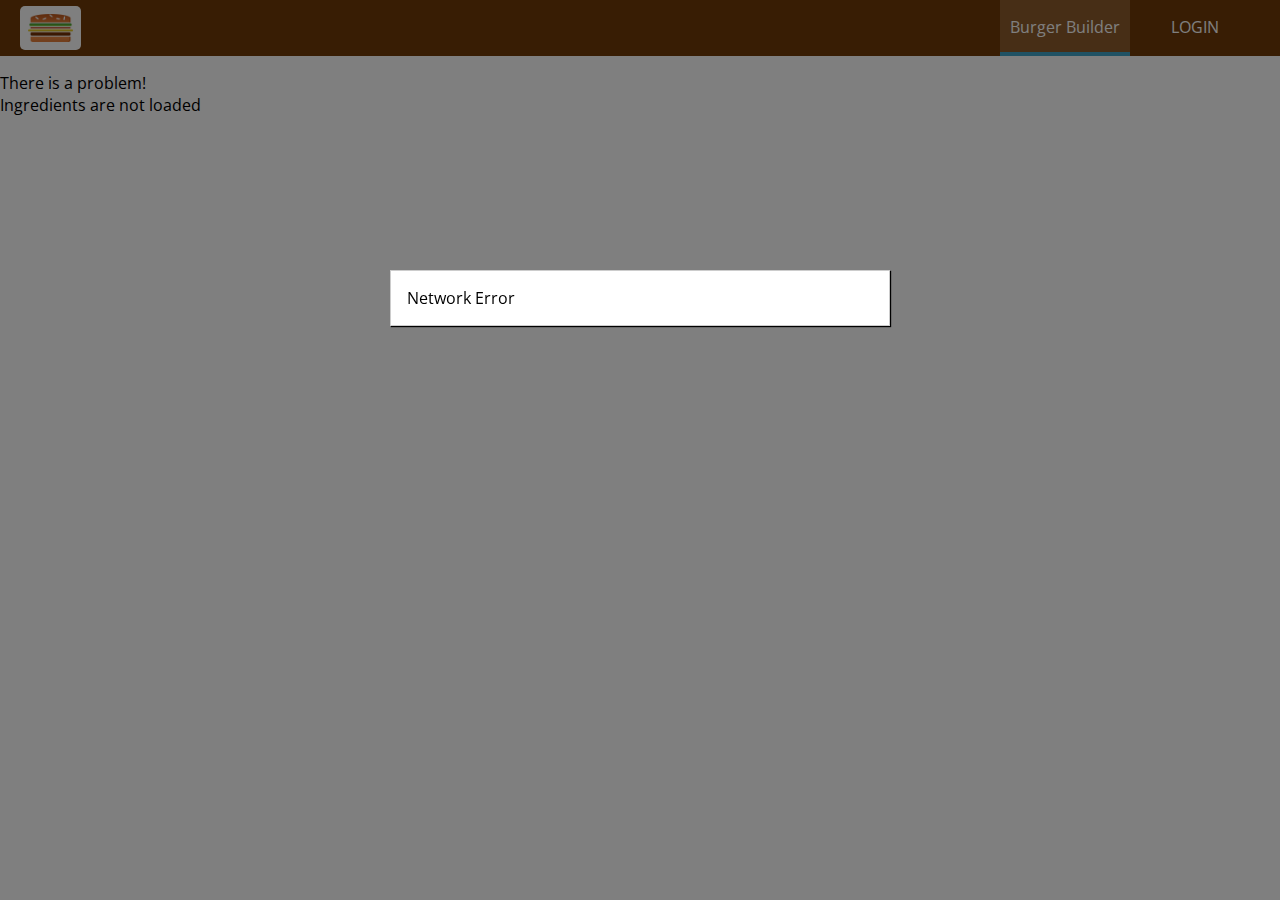
<file: BurgerBuilder/index.html>
<!doctype html><html lang="en"><head><meta charset="utf-8"/><link rel="icon" href="./favicon.ico"/><meta name="viewport" content="width=device-width,initial-scale=1"/><meta name="theme-color" content="#000000"/><meta name="description" content="Web site created using create-react-app"/><link rel="apple-touch-icon" href="./logo192.png"/><link rel="manifest" href="./manifest.json"/><link href="https://fonts.googleapis.com/css2?family=Open+Sans:wght@400;700&display=swap" rel="stylesheet"><title>Burger Builder</title><link href="./static/css/main.a68c9143.chunk.css" rel="stylesheet"></head><body><noscript>You need to enable JavaScript to run this app.</noscript><div id="root"></div><script>!function(e){function r(r){for(var n,l,i=r[0],f=r[1],a=r[2],c=0,s=[];c<i.length;c++)l=i[c],Object.prototype.hasOwnProperty.call(o,l)&&o[l]&&s.push(o[l][0]),o[l]=0;for(n in f)Object.prototype.hasOwnProperty.call(f,n)&&(e[n]=f[n]);for(p&&p(r);s.length;)s.shift()();return u.push.apply(u,a||[]),t()}function t(){for(var e,r=0;r<u.length;r++){for(var t=u[r],n=!0,i=1;i<t.length;i++){var f=t[i];0!==o[f]&&(n=!1)}n&&(u.splice(r--,1),e=l(l.s=t[0]))}return e}var n={},o={1:0},u=[];function l(r){if(n[r])return n[r].exports;var t=n[r]={i:r,l:!1,exports:{}};return e[r].call(t.exports,t,t.exports,l),t.l=!0,t.exports}l.m=e,l.c=n,l.d=function(e,r,t){l.o(e,r)||Object.defineProperty(e,r,{enumerable:!0,get:t})},l.r=function(e){"undefined"!=typeof Symbol&&Symbol.toStringTag&&Object.defineProperty(e,Symbol.toStringTag,{value:"Module"}),Object.defineProperty(e,"__esModule",{value:!0})},l.t=function(e,r){if(1&r&&(e=l(e)),8&r)return e;if(4&r&&"object"==typeof e&&e&&e.__esModule)return e;var t=Object.create(null);if(l.r(t),Object.defineProperty(t,"default",{enumerable:!0,value:e}),2&r&&"string"!=typeof e)for(var n in e)l.d(t,n,function(r){return e[r]}.bind(null,n));return t},l.n=function(e){var r=e&&e.__esModule?function(){return e.default}:function(){return e};return l.d(r,"a",r),r},l.o=function(e,r){return Object.prototype.hasOwnProperty.call(e,r)},l.p="/";var i=this["webpackJsonpburger-builder"]=this["webpackJsonpburger-builder"]||[],f=i.push.bind(i);i.push=r,i=i.slice();for(var a=0;a<i.length;a++)r(i[a]);var p=f;t()}([])</script><script src="./static/js/2.e29c553c.chunk.js"></script><script src="./static/js/main.41951b1a.chunk.js"></script></body></html>
</file>
<file: BurgerBuilder/static/css/main.a68c9143.chunk.css>
body{margin:0;font-family:"Open Sans",-apple-system,BlinkMacSystemFont,"Segoe UI","Roboto","Oxygen","Ubuntu","Cantarell","Fira Sans","Droid Sans","Helvetica Neue",sans-serif;-webkit-font-smoothing:antialiased;-moz-osx-font-smoothing:grayscale}code{font-family:source-code-pro,Menlo,Monaco,Consolas,"Courier New",monospace}.Logo_Logo__1N0xH{background-color:#fff;padding:8px;height:100%;box-sizing:border-box;border-radius:5px}.Logo_Logo__1N0xH img{height:100%}.NavigationItem_NavigationItem__2SpXc{margin:10px 0;box-sizing:border-box;display:block;width:100%}.NavigationItem_NavigationItem__2SpXc a{color:#8f5c2c;text-decoration:none;width:100%;box-sizing:border-box;display:block}.NavigationItem_NavigationItem__2SpXc a.NavigationItem_active__2v2td,.NavigationItem_NavigationItem__2SpXc a:active,.NavigationItem_NavigationItem__2SpXc a:hover{color:#40a4c8}@media (min-width:500px){.NavigationItem_NavigationItem__2SpXc{margin:0;display:flex;height:100%;width:130px;align-items:center;text-align:center}.NavigationItem_NavigationItem__2SpXc a{color:#fff;height:100%;padding:16px 10px;border-bottom:4px solid transparent}.NavigationItem_NavigationItem__2SpXc a.NavigationItem_active__2v2td,.NavigationItem_NavigationItem__2SpXc a:active,.NavigationItem_NavigationItem__2SpXc a:hover{background-color:#8f5c2c;border-bottom:4px solid #40a4c8;color:#fff}}.NavigationItems_NavigationItems__1fnFX{margin:0;padding:0;list-style:none;display:flex;flex-flow:column;align-items:center;height:100%}@media (min-width:500px){.NavigationItems_NavigationItems__1fnFX{flex-flow:row}}.DrawerToggle_DrawerToggle__m405X{width:40px;height:100%;display:flex;flex-flow:column;justify-content:space-around;align-items:center;padding:10px 0;box-sizing:border-box;cursor:pointer}.DrawerToggle_DrawerToggle__m405X div{width:90%;height:3px;background-color:#fff}@media (min-width:500px){.DrawerToggle_DrawerToggle__m405X{display:none}}.Toolbar_Toolbar__ApScI{width:100%;height:56px;position:fixed;top:0;left:0;background-color:#703b09;display:flex;justify-content:space-between;align-items:center;padding:0 20px;box-sizing:border-box;z-index:90}.Toolbar_Toolbar__ApScI nav{height:100%}.Toolbar_Logo__3Lk47{height:80%}@media (max-width:499px){.Toolbar_DesktopOnly__LuPaL{display:none}}.Backdrop_Backdrop__3j6VK{width:100%;height:100%;position:fixed;z-index:100;left:0;top:0;background-color:rgba(0,0,0,.5)}.SideDrawer_SideDrawer__3kXLK{position:fixed;width:280px;max-width:70%;height:100%;left:0;top:0;z-index:200;background-color:#fff;padding:32px 16px;box-sizing:border-box;transition:transform .3s ease-out}@media (min-width:500px){.SideDrawer_SideDrawer__3kXLK{display:none}}.SideDrawer_Open__1tCv1{transform:translateX(0)}.SideDrawer_Close__9j7x-{transform:translateX(-100%)}.SideDrawer_Logo__3voUv{height:11%;margin-bottom:32px}.Layout_Content__3H3X8{margin-top:72px}.Modal_Modal__1-5dN{position:fixed;z-index:500;background-color:#fff;width:70%;border:1px solid #ccc;box-shadow:1px 1px 1px #000;padding:16px;left:15%;top:30%;box-sizing:border-box;transition:all .3s ease-out}@media (min-width:600px){.Modal_Modal__1-5dN{width:500px;left:calc(50% - 250px)}}.BurgerIngredient_BreadBottom__2US69{height:13%;width:80%;background:linear-gradient(#f08e4a,#e27b36);border-radius:0 0 30px 30px;box-shadow:inset -15px 0 #c15711;margin:2% auto}.BurgerIngredient_BreadTop__3Y4-R{height:20%;width:80%;background:linear-gradient(#bc581e,#e27b36);border-radius:50% 50% 0 0;box-shadow:inset -15px 0 #c15711;margin:2% auto;position:relative}.BurgerIngredient_Seeds1__J6vUJ{width:10%;height:15%;position:absolute;background-color:#fff;left:30%;top:50%;border-radius:40%;transform:rotate(-20deg);box-shadow:inset -2px -3px #c9c9c9}.BurgerIngredient_Seeds1__J6vUJ:after{left:-170%;top:-260%;box-shadow:inset -1px 2px #c9c9c9}.BurgerIngredient_Seeds1__J6vUJ:after,.BurgerIngredient_Seeds1__J6vUJ:before{content:"";width:100%;height:100%;position:absolute;background-color:#fff;border-radius:40%;transform:rotate(60deg)}.BurgerIngredient_Seeds1__J6vUJ:before{left:180%;top:-50%;box-shadow:inset -1px -3px #c9c9c9}.BurgerIngredient_Seeds2__2Ylex{width:10%;height:15%;position:absolute;background-color:#fff;left:64%;top:50%;border-radius:40%;transform:rotate(10deg);box-shadow:inset -3px 0 #c9c9c9}.BurgerIngredient_Seeds2__2Ylex:before{content:"";width:100%;height:100%;position:absolute;background-color:#fff;left:150%;top:-130%;border-radius:40%;transform:rotate(90deg);box-shadow:inset 1px 3px #c9c9c9}.BurgerIngredient_Meat__3flwI{width:80%;height:8%;background:linear-gradient(#7f3608,#702e05);margin:2% auto;border-radius:15px}.BurgerIngredient_Cheese__3rOTJ{width:90%;height:4.5%;margin:2% auto;background:linear-gradient(#f4d004,#d6bb22);border-radius:20px}.BurgerIngredient_Salad__KLnhy{width:85%;height:7%;margin:2% auto;background:linear-gradient(#228c1d,#91ce50);border-radius:20px}.BurgerIngredient_Bacon__1KK6n{width:80%;height:3%;background:linear-gradient(#bf3813,#c45e38);margin:2% auto}.Burger_Burger__10T8F{margin:auto;width:100%;height:250px;overflow:scroll;text-align:center;font-weight:700;font-size:1.2rem}@media (min-width:500px) and (min-height:400px){.Burger_Burger__10T8F{width:200px;height:250px}}@media (min-width:500px) and (min-height:401px){.Burger_Burger__10T8F{width:250px;height:250px}}@media (min-width:1000px) and (min-height:700px){.Burger_Burger__10T8F{width:350px;height:400px}}.BuildControl_BuildControl__O8649{display:flex;justify-content:space-between;align-items:center;margin:5px 0}.BuildControl_BuildControl__O8649 button{display:block;font:inherit;padding:5px;margin:0 5px;width:80px;border:1px solid #aa6817;cursor:pointer;outline:none}.BuildControl_BuildControl__O8649 button:disabled{background-color:#ac9980;border:1px solid #7e7365;color:#ccc;cursor:default}.BuildControl_BuildControl__O8649 button:hover:disabled{background-color:#ac9980;color:#ccc;cursor:not-allowed}.BuildControl_Label__TQkTk{padding:10px;font-weight:700;width:80px}.BuildControl_BuildControl__O8649 .BuildControl_Less__3Ttg8{background-color:#d39952;color:#fff}.BuildControl_BuildControl__O8649 .BuildControl_More__1MY7B{background-color:#8f5e1e;color:#fff}.BuildControl_BuildControl__O8649 .BuildControl_Less__3Ttg8:active,.BuildControl_BuildControl__O8649 .BuildControl_Less__3Ttg8:hover{background-color:#daa972;color:#fff}.BuildControl_BuildControl__O8649 .BuildControl_More__1MY7B:active,.BuildControl_BuildControl__O8649 .BuildControl_More__1MY7B:hover{background-color:#99703f;color:#fff}.BuildControls_BuildControls__1YmbS{width:100%;background-color:#cf8f2e;display:flex;flex-flow:column;align-items:center;box-shadow:0 2px 1px #ccc;margin:auto;padding:10px 0}.BuildControls_OrderButton___M-Du{background-color:#dad735;outline:none;cursor:pointer;border:1px solid #966909;color:#966909;font-family:inherit;font-size:1.2em;padding:15px 30px;box-shadow:2px 2px 2px #966909}.BuildControls_OrderButton___M-Du:active,.BuildControls_OrderButton___M-Du:hover{background-color:#a0db41;border:1px solid #966909;color:#966909}.BuildControls_OrderButton___M-Du:disabled{background-color:#c7c6c6;cursor:not-allowed;border:1px solid #ccc;color:#888}.BuildControls_OrderButton___M-Du:not(:disabled){-webkit-animation:BuildControls_enable__9xLsD .3s linear;animation:BuildControls_enable__9xLsD .3s linear}@-webkit-keyframes BuildControls_enable__9xLsD{0%{transform:scale(1)}60%{transform:scale(1.1)}to{transform:scale(1)}}@keyframes BuildControls_enable__9xLsD{0%{transform:scale(1)}60%{transform:scale(1.1)}to{transform:scale(1)}}.Button_Button__3gFiX{background-color:transparent;border:none;color:#fff;outline:none;cursor:pointer;font:inherit;padding:10px;margin:10px;font-weight:700}.Button_Button__3gFiX:first-of-type{margin-left:0;padding-left:0}.Button_Success__2Rka1{color:#5c9210}.Button_Danger__2ogZq{color:#944317}.Button_Button__3gFiX:disabled{color:#ccc}.Spinner_loader__fTuX5{font-size:10px;margin:50px auto;text-indent:-9999em;width:11em;height:11em;border-radius:50%;background:#ef8206;background:linear-gradient(90deg,#ef8206 10%,rgba(239,130,6,0) 42%);position:relative;-webkit-animation:Spinner_load3__3VkKK 1.4s linear infinite;animation:Spinner_load3__3VkKK 1.4s linear infinite;transform:translateZ(0)}.Spinner_loader__fTuX5:before{width:50%;height:50%;background:#ef8206;border-radius:100% 0 0 0;position:absolute;top:0;left:0;content:""}.Spinner_loader__fTuX5:after{background:#fff;width:75%;height:75%;border-radius:50%;content:"";margin:auto;position:absolute;top:0;left:0;bottom:0;right:0}@-webkit-keyframes Spinner_load3__3VkKK{0%{transform:rotate(0deg)}to{transform:rotate(1turn)}}@keyframes Spinner_load3__3VkKK{0%{transform:rotate(0deg)}to{transform:rotate(1turn)}}.CheckoutSummary_CheckoutSummary__3PsXi{text-align:center;width:80%;margin:auto}@media (min-width:600px){.CheckoutSummary_CheckoutSummary__3PsXi{width:500px}}.Input_Input__3r5Ke{width:100%;padding:10px;box-sizing:border-box}.Input_Label__1qyHr{font-weight:700;display:block;margin-bottom:8px}.Input_InputElement__2m88K{outline:none;border:1px solid #ccc;background-color:#fff;font:inherit;padding:6px 10px;width:100%;box-sizing:border-box}.Input_InputElement__2m88K:focus{outline:none;background-color:#ccc}.Input_Invalid__16Mis{border:1px solid red;cursor:not-allowed}.ContactData_ContactData__20AK_{margin:20px auto;width:80%;text-align:center;box-shadow:0 2px 3px #ccc;border:1px solid #eee;padding:10px;box-sizing:border-box}.ContactData_Input__2fK5-{display:block}@media(min-width:600px){.ContactData_ContactData__20AK_{width:500px}}.Order_Order__3kYZJ{margin:10px auto}.Auth_Auth__1Zul_,.Order_Order__3kYZJ{width:80%;border:1px solid #eee;box-shadow:0 2px 3px #ccc;padding:10px;box-sizing:border-box}.Auth_Auth__1Zul_{margin:20px auto;text-align:center}.Auth_Input__2LQ-q{display:block}@media(min-width:600px){.Auth_Auth__1Zul_{width:500px}}
/*# sourceMappingURL=main.a68c9143.chunk.css.map */
</file>
